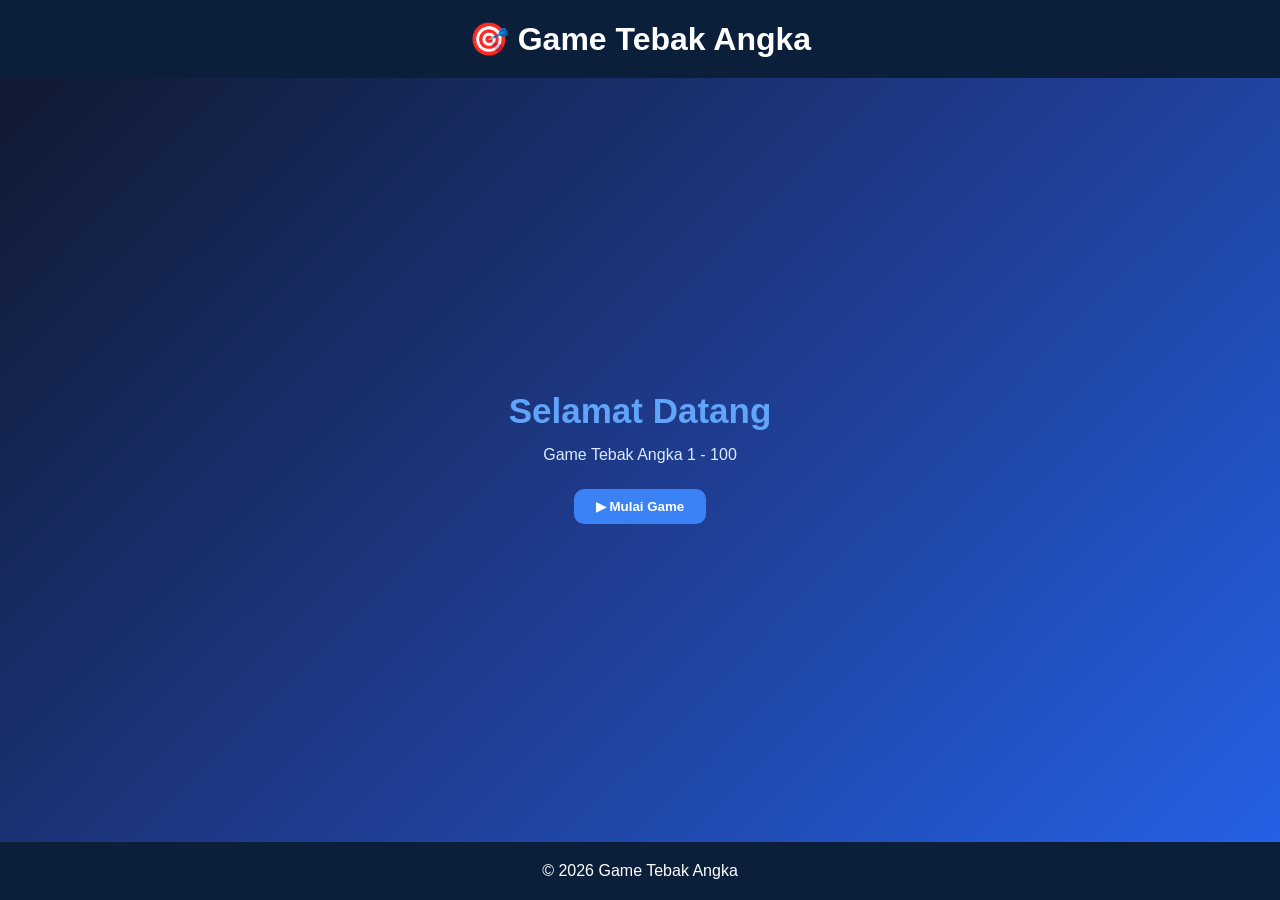
<file: index.html>
<!DOCTYPE html>
<html lang="id">
<head>
    <meta charset="UTF-8">
    <meta name="viewport" content="width=device-width, initial-scale=1.0">
    <title>Game Tebak Angka</title>

    <link rel="stylesheet" href="style.css">
</head>
<body>

<header>
    <h1>🎯 Game Tebak Angka</h1>
</header>

<main>

    <!-- Tampilan Awal -->
    <section id="startScreen" class="start-screen">
        <h2>Selamat Datang</h2>
        <p>Game Tebak Angka 1 - 100</p>

        <button id="mulaiBtn">
            ▶ Mulai Game
        </button>
    </section>

    <!-- Tampilan Game -->
    <section class="game" id="gameScreen">

        <p><b>Misi Anda:</b></p>
        <p>Temukan angka rahasia antara 1 - 100 dalam 10 kali percobaan.</p>

        <input
            type="number"
            id="tebakan"
            placeholder="Masukkan angka">

        <button id="cekBtn">Tebak</button>
        <button id="ulangBtn">Main Lagi</button>

        <h3 id="hasil">Silakan mulai menebak</h3>

        <p id="percobaan">
            Jumlah Percobaan : 0 / 10
        </p>

        <p id="timer">
            ⏱ Waktu : 00:00
        </p>

    </section>

    <!-- Tampilan Akhir -->
    <section id="endScreen" class="end-screen">

        <h2 id="statusGame">GAME SELESAI</h2>

        <h3 id="scoreText"></h3>

        <p id="timeText"></p>

        <button id="mainLagiAkhir">
            🔄 Main Lagi
        </button>

    </section>

</main>

<footer>
    <p>© 2026 Game Tebak Angka</p>
</footer>

<script src="script.js"></script>

</body>
</html>
</file>
<file: style.css>
*{
    margin:0;
    padding:0;
    box-sizing:border-box;
    font-family:Arial,sans-serif;
}

body{
    min-height:100vh;
    display:flex;
    flex-direction:column;
    background:linear-gradient(135deg,#0f172a,#1e3a8a,#2563eb);
    color:white;
}

header,
footer{
    text-align:center;
    padding:20px;
    background:#0b1f3a;
}

main{
    flex:1;
    display:flex;
    justify-content:center;
    align-items:center;
}

/* ===========================
   Tampilan Awal
=========================== */

.start-screen{
    text-align:center;
}

.start-screen h2{
    margin-bottom:15px;
    font-size:35px;
    color:#60a5fa;
}

.start-screen p{
    margin-bottom:20px;
    color:#dbeafe;
}

/* ===========================
   Tampilan Game
=========================== */

.game{
    display:none;
    width:90%;
    max-width:600px;
    padding:35px;
    background:#1e293b;
    border-radius:18px;
    text-align:center;
    box-shadow:0 10px 25px rgba(0,0,0,.35);
}

/* ===========================
   Tampilan Akhir
=========================== */

.end-screen{
    display:none;
    width:90%;
    max-width:600px;
    padding:35px;
    background:#1e293b;
    border-radius:18px;
    text-align:center;
    box-shadow:0 10px 25px rgba(0,0,0,.35);
}

.end-screen h2{
    font-size:34px;
    color:#60a5fa;
    margin-bottom:20px;
}

.end-screen h3{
    color:#facc15;
    margin:20px 0;
    font-size:28px;
}

.end-screen p{
    margin:12px 0;
    font-size:20px;
    color:#dbeafe;
}

/* ===========================
   Input
=========================== */

input{
    width:180px;
    padding:12px;
    margin:15px auto;
    display:block;
    border:none;
    border-radius:10px;
    background:#334155;
    color:white;
    text-align:center;
    font-size:18px;
}

input::placeholder{
    color:#cbd5e1;
    font-size:14px;
}

input:focus{
    outline:none;
    background:#475569;
}

/* ===========================
   Tombol
=========================== */

button{
    padding:10px 22px;
    margin:5px;
    border:none;
    border-radius:10px;
    background:#3b82f6;
    color:white;
    cursor:pointer;
    font-weight:bold;
    transition:.3s;
}

button:hover{
    background:#2563eb;
    transform:translateY(-2px);
}

button:disabled{
    background:#64748b;
    cursor:not-allowed;
}

/* ===========================
   Informasi Game
=========================== */

#hasil,
#percobaan,
#timer{
    margin-top:15px;
}

#hasil{
    color:#93c5fd;
    font-weight:bold;
    font-size:20px;
}

#percobaan{
    color:#dbeafe;
}

#timer{
    color:#facc15;
    font-size:20px;
    font-weight:bold;
}
</file>
<file: tugasR.css>
*{
    margin:0;
    padding:0;
    box-sizing:border-box;
    font-family:Arial,sans-serif;
}

body{
    min-height:100vh;
    display:flex;
    flex-direction:column;
    background:linear-gradient(135deg,#0f172a,#1e3a8a,#2563eb);
    color:white;
}

header,
footer{
    text-align:center;
    padding:20px;
    background:#0b1f3a;
}

main{
    flex:1;
    display:flex;
    justify-content:center;
    align-items:center;
}

/* ===========================
   Tampilan Awal
=========================== */

.start-screen{
    text-align:center;
}

.start-screen h2{
    margin-bottom:15px;
    font-size:35px;
    color:#60a5fa;
}

.start-screen p{
    margin-bottom:20px;
    color:#dbeafe;
}

/* ===========================
   Tampilan Game
=========================== */

.game{
    display:none;
    width:90%;
    max-width:600px;
    padding:35px;
    background:#1e293b;
    border-radius:18px;
    text-align:center;
    box-shadow:0 10px 25px rgba(0,0,0,.35);
}

/* ===========================
   Tampilan Akhir
=========================== */

.end-screen{
    display:none;
    width:90%;
    max-width:600px;
    padding:35px;
    background:#1e293b;
    border-radius:18px;
    text-align:center;
    box-shadow:0 10px 25px rgba(0,0,0,.35);
}

.end-screen h2{
    font-size:34px;
    color:#60a5fa;
    margin-bottom:20px;
}

.end-screen h3{
    color:#facc15;
    margin:20px 0;
    font-size:28px;
}

.end-screen p{
    margin:12px 0;
    font-size:20px;
    color:#dbeafe;
}

/* ===========================
   Input
=========================== */

input{
    width:180px;
    padding:12px;
    margin:15px auto;
    display:block;
    border:none;
    border-radius:10px;
    background:#334155;
    color:white;
    text-align:center;
    font-size:18px;
}

input::placeholder{
    color:#cbd5e1;
    font-size:14px;
}

input:focus{
    outline:none;
    background:#475569;
}

/* ===========================
   Tombol
=========================== */

button{
    padding:10px 22px;
    margin:5px;
    border:none;
    border-radius:10px;
    background:#3b82f6;
    color:white;
    cursor:pointer;
    font-weight:bold;
    transition:.3s;
}

button:hover{
    background:#2563eb;
    transform:translateY(-2px);
}

button:disabled{
    background:#64748b;
    cursor:not-allowed;
}

/* ===========================
   Informasi Game
=========================== */

#hasil,
#percobaan,
#timer{
    margin-top:15px;
}

#hasil{
    color:#93c5fd;
    font-weight:bold;
    font-size:20px;
}

#percobaan{
    color:#dbeafe;
}

#timer{
    color:#facc15;
    font-size:20px;
    font-weight:bold;
}
</file>
